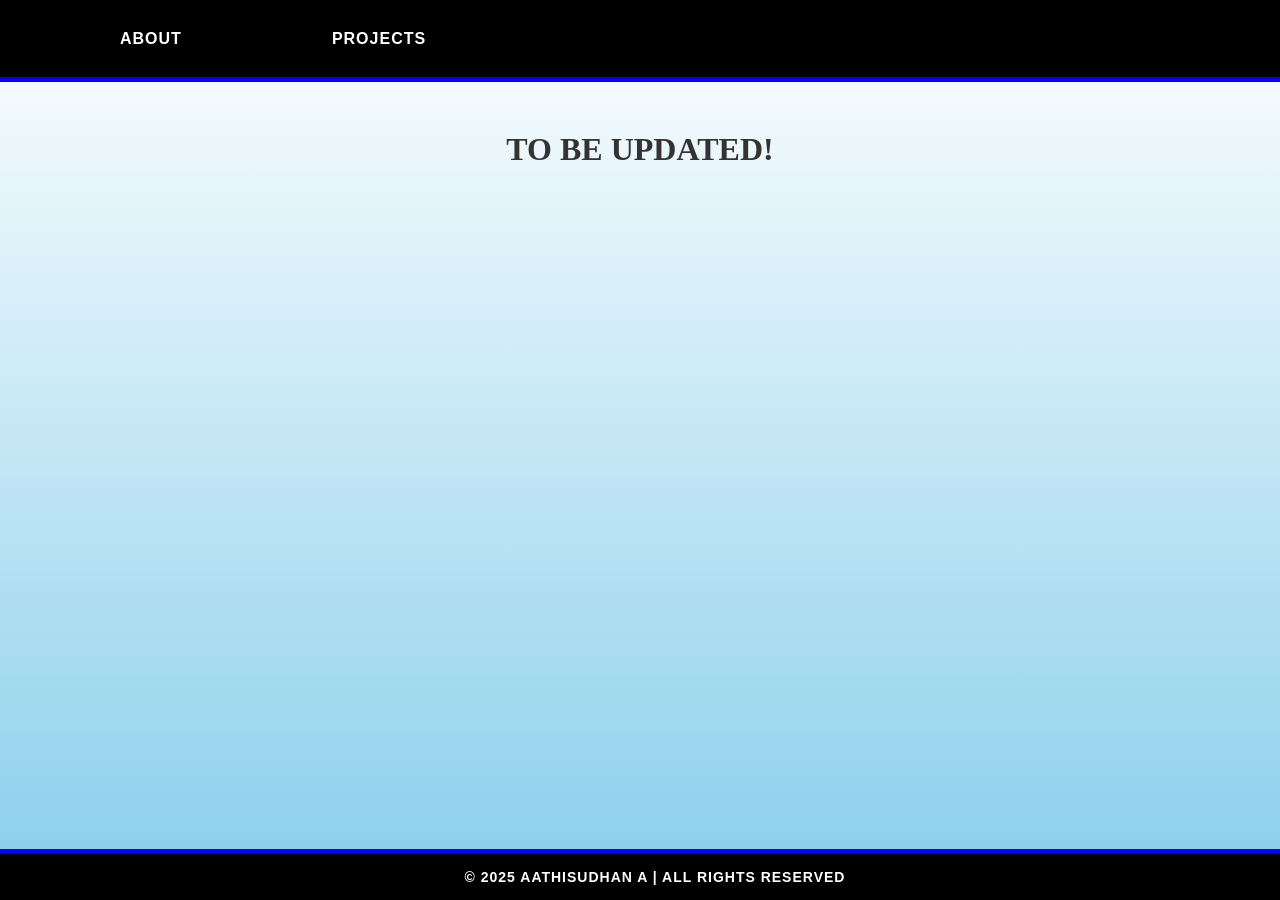
<file: index.html>
<!DOCTYPE html>
<html lang="en">

<head style="font-family: Arial, sans-serif;">
    <!-- Meta Information -->
    <meta charset="UTF-8"> <!-- Defines character encoding for the document -->
    <meta name="viewport" content="width=device-width, initial-scale=1.0"> <!-- Ensures proper responsive scaling -->
    <meta name="author" content="AATHISUDHAN A"> <!-- Specifies the author of the webpage -->
    <meta name="description" content="Portfolio Website"> <!-- Brief description of the website -->
    <link rel="icon" href="favicon.ico" type="image/x-icon"> <!-- Favicon for the website -->
    <title>AS Portfolio</title> <!-- Title of the webpage -->
    <script>
        function isDesktopView() {
            return window.innerWidth >= 1024; // Check screen width (adjust as needed)
        }

        function isRealDesktop() {
            const userAgent = navigator.userAgent.toLowerCase();
            return !/mobile|android|iphone|ipad|ipod|blackberry|opera mini|iemobile|wpdesktop/.test(userAgent);
        }

        function checkAccess() {
            if (!isDesktopView() && !isRealDesktop()) {
                document.body.innerHTML = "<h2 style='font-family: 'Arial', sans-serif; font-weight: bold; text-align: center; text-transform: uppercase; letter-spacing: 1px; color: red;'>This Page is Best Viewed on a Desktop.</h2>"; // Redirect or show a message
            }
        }

        window.onload = checkAccess;
        window.onresize = checkAccess; // Recheck on resize
    </script>

    <style>
        /* Navigation link hover effect */
        nav a:hover {
            background-color: orange; /* Changes background color on hover */
            transform: scale(1.1); /* Slightly enlarges the link */
            border-radius: 0px; /* No border rounding */
        }
    </style>

</head>

<body style="margin: 0; padding: 0; text-align: center; overflow-x: hidden; 
             background: linear-gradient(white, skyblue);
             background-attachment: fixed;
             background-size: cover;
             background-repeat: no-repeat;">

    <!-- Navigation Bar -->
    <nav style="background-color: black; color: white; padding: 20px; position: fixed; top: 0; width: 100%;
                display: flex; flex-direction: row; align-items: flex-start; flex-wrap: wrap; font-size: 16px;
                font-family: 'Arial', sans-serif; font-weight: bold; text-transform: uppercase; letter-spacing: 1px;
                gap: 50px;">

        <!-- About Page Link -->
        <a href="about.html" target="contentFrame" 
           style="color: white; text-decoration: none; padding: 10px 50px; transition: all .3s ease-in-out; margin-left: 50px;">
            About
        </a>

        <!-- Projects Page Link -->
        <a href="projects.html" target="contentFrame" 
           style="color: white; text-decoration: none; padding: 10px 50px; transition: all .3s ease-in-out;">
            Projects
        </a>

    </nav>

    <!-- Main Content Frame -->
    <iframe name="contentFrame" src="about.html" 
            style="position: absolute; top: 77px; left: 0; width: 100%; height: calc(100vh - 133px);
                   border-top: 5px solid blue; border-bottom: 5px solid blue; border-left: none; border-right: none;">
    </iframe>

    <!-- Footer Section -->
    <footer style="background-color: black; color: white; padding: 15px; position: fixed; bottom: 0; width: 100%;
                   text-align: center; font-size: 14px; font-family: 'Arial', sans-serif; font-weight: bold;
                   text-transform: uppercase; letter-spacing: 1px;">

        <p style="margin: 0;">&copy; 2025 AATHISUDHAN A | All Rights Reserved</p>

    </footer>

</body>

</html>
</file>
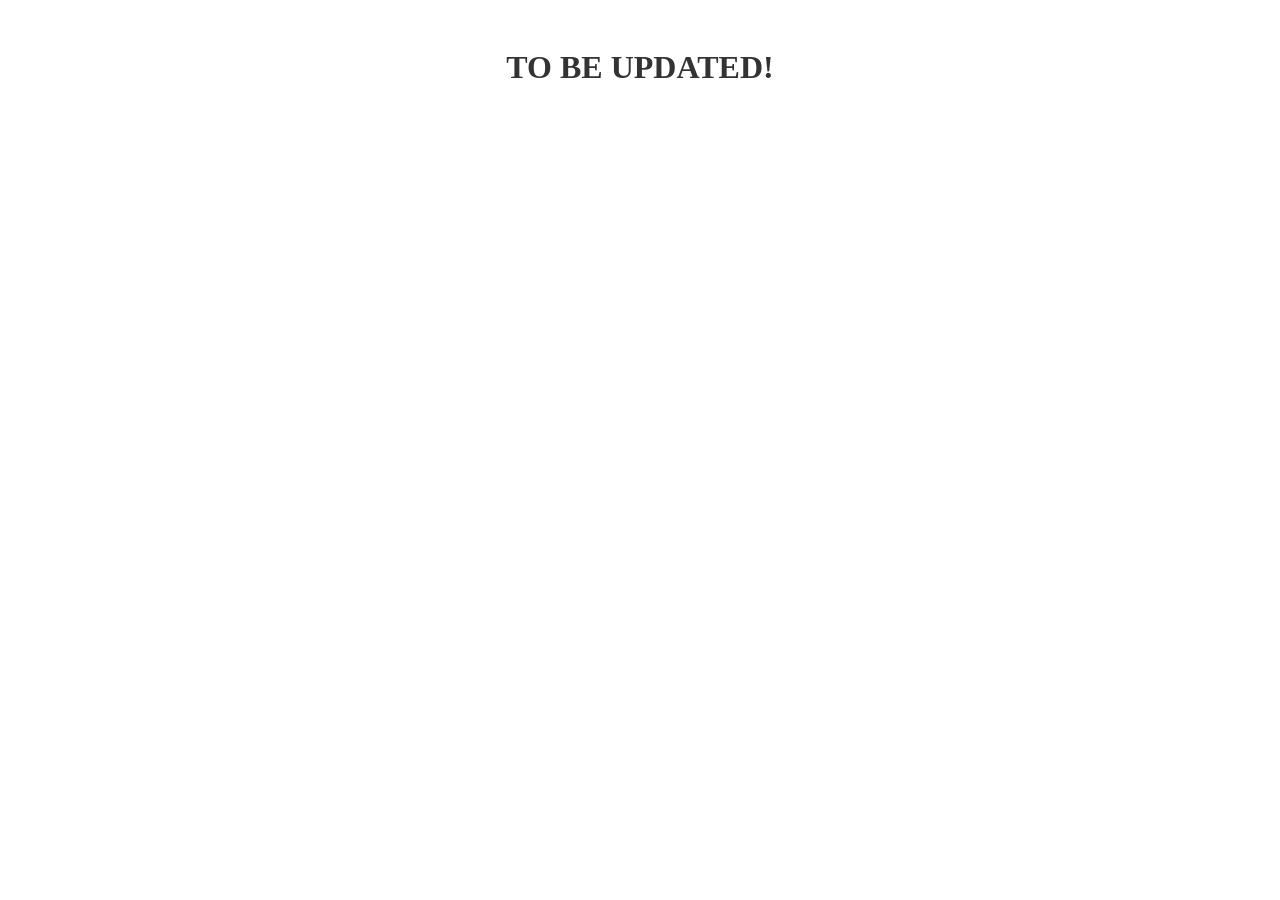
<file: about.html>
<!DOCTYPE html>
<html lang="en">
<head style="font-family: Arial, sans-serif;">
    <meta charset="UTF-8" style="">
    <meta name="viewport" content="width=device-width, initial-scale=1.0" style="">
    <title style="">Achievements</title>
</head>
<body style="text-align: center; padding: 20px;">
    <h1 style="color: #333;">TO BE UPDATED!</h1>
</body>
</html>
</file>
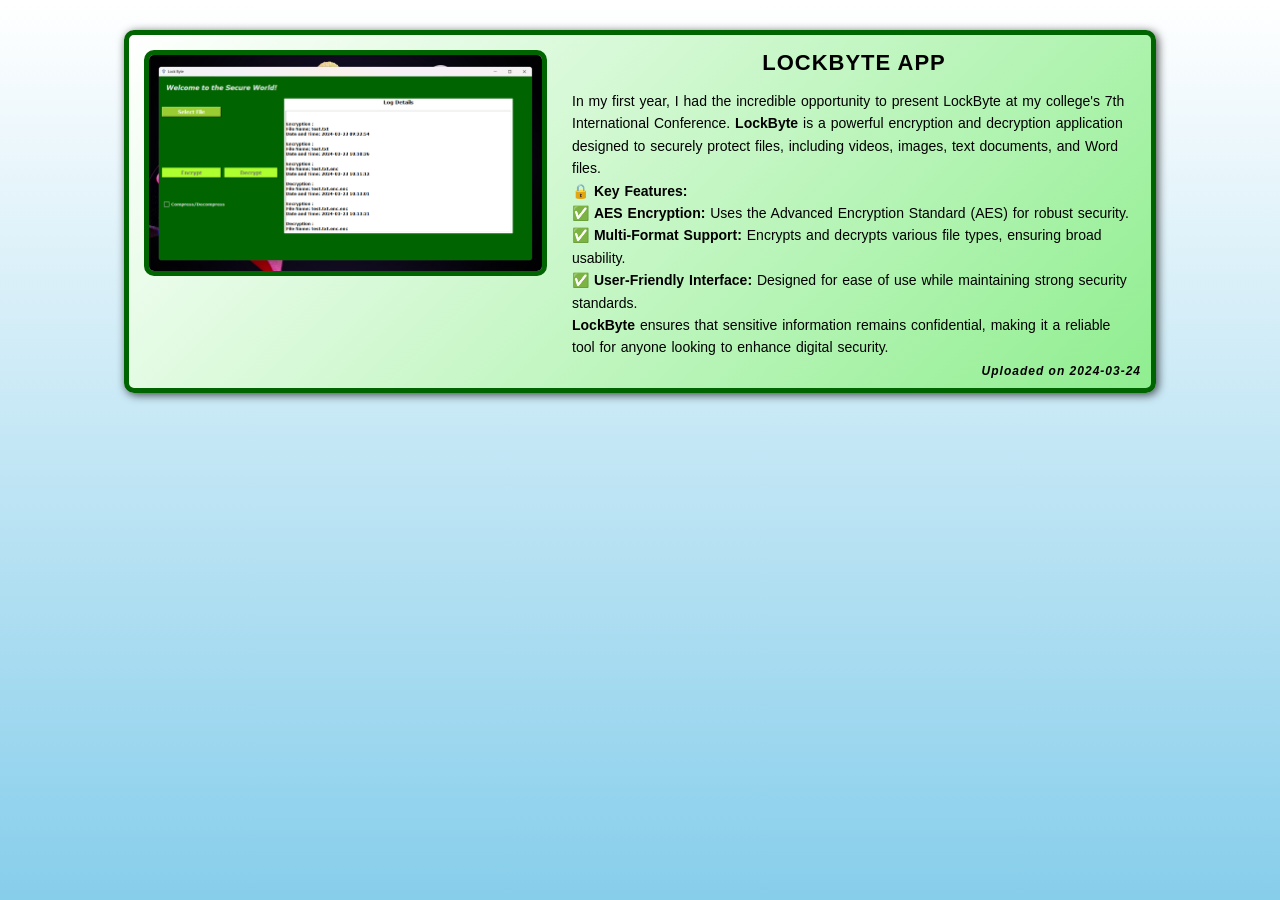
<file: projects.html>
<!DOCTYPE html>
<html lang="en">

<head>
    <meta charset="UTF-8">
    <meta name="viewport" content="width=device-width, initial-scale=1.0">
    <title>Projects</title>

    <style>
        /* Styling for the body */
        body {
            font-family: Arial, sans-serif;
            margin: 20px;
            text-align: center;
            background: linear-gradient(white, skyblue);
            background-attachment: fixed;
            background-size: cover;
            background-repeat: no-repeat;
        }

        /* Container for each project */
        .project-container {
            display: flex;
            align-items: flex-start;
            background: linear-gradient(135deg, white, lightgreen);
            border: 5px solid darkgreen;
            padding: 15px;
            margin: 30px auto;
            border-radius: 10px;
            box-shadow: 2px 2px 10px rgba(0, 0, 0, 0.7);
            color: black;
            width: 80%;
            max-width: 1000px;
            position: relative;
            gap: 10px;
        }

        /* Styling for the project image */
        .project-image {
            /*width: 350px;*/ /* Fixed width */
            /*height: 300px;*/ /* Fixed height */
            object-fit: contain; /* Ensures the image maintains aspect ratio */
            border-radius: 10px;
            margin-right: 15px;
            border: 5px solid darkgreen;
        }

        /* Project title styling */
        .project-title {
            font-family: 'Arial', sans-serif;
            text-transform: uppercase;
            letter-spacing: 1px;
            font-size: 22px;
            font-weight: bold;
            text-align: center;
            margin: 0;
            white-space: nowrap; /* Prevents text from wrapping */
            flex: 1;
        }

        /* Container for project content */
        .project-content {
            display: flex;
            justify-content: space-between;
            align-items: center;
        }

        /* Description styling */
        .project-description {
            font-family: 'Arial', sans-serif;
            font-size: 14px;
            text-align: left;
            line-height: 1.6;
            flex: 1;
            word-spacing: 1px;
        }

        /* Container for project details */
        .project-details {
            flex: 1;
            display: flex;
            flex-direction: column;
            justify-content: space-between;
            text-align: left;
        }

        /* Styling for the project upload date */
        .project-date {
            font-family: 'Arial', sans-serif;
            font-size: 12px;
            font-style: italic;
            font-weight: bold;
            letter-spacing: 1px;
            color: black;
            position: absolute;
            bottom: 0;
            right: 0;
            margin: 10px;
            white-space: nowrap;
        }
    </style>
</head>

<body>
    <!-- Container where projects will be dynamically loaded -->
    <div id="projects">Loading projects...</div>

    <!-- Linking external JavaScript file to fetch and display project details -->
    <script src="script.js"></script>

</body>

</html>
</file>
